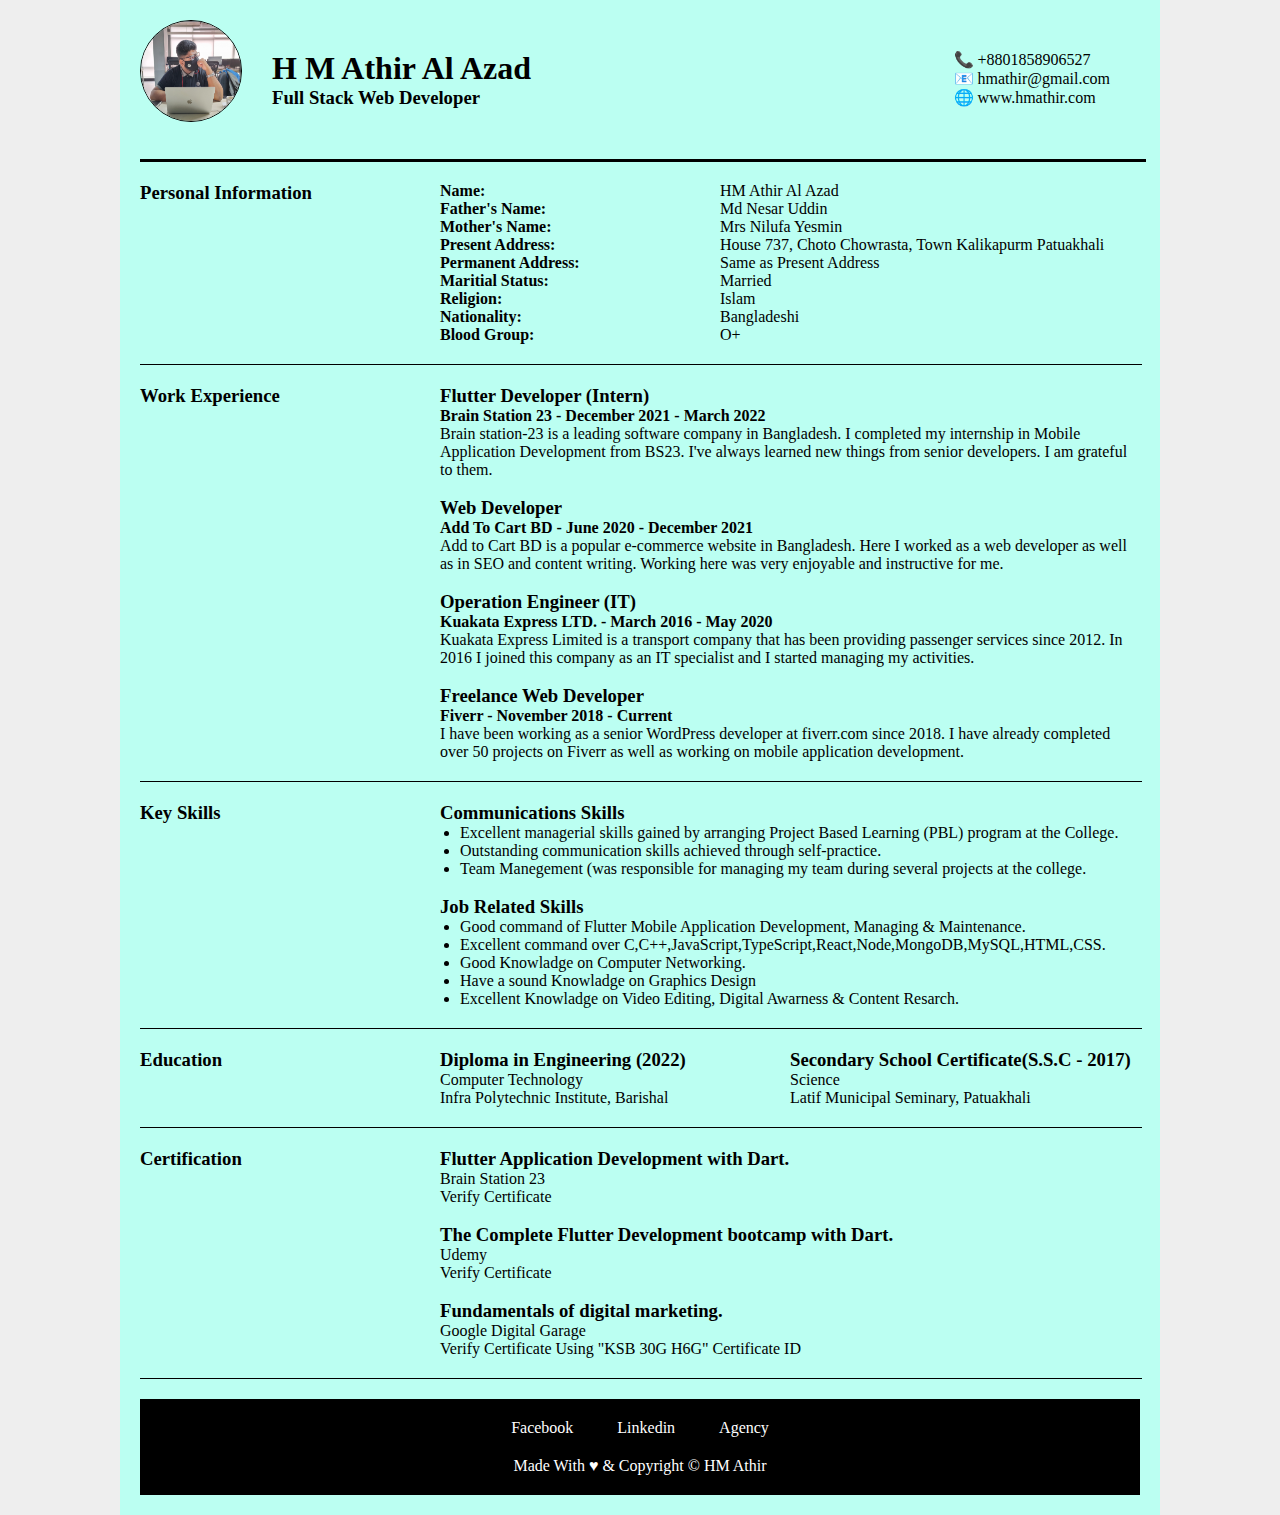
<file: index.html>
<!DOCTYPE html>
<html lang="en">
<head>
    <meta charset="UTF-8">
    <meta http-equiv="X-UA-Compatible" content="IE=edge">
    <meta name="viewport" content="width=device-width, initial-scale=1.0">
    <link rel="stylesheet" href="style.css">
    <title>Resume Of HM Athir</title>
</head>

<body>
    
    <div class="container">
        <header>
            <img class="profile-image" src="images/hmathir.jpg" alt="Image Not Found">
    
            <div class="profile-bio">
                <h1>H M Athir Al Azad</h1>
                <h3>Full Stack Web Developer</h3>
            </div>
    
            <div class="profile-contact">
                <p> <a href="tel:+8801858906527"> 📞 +8801858906527</a></p>
                <p> <a href="mailto:hmathir@gmail.com"> 📧 hmathir@gmail.com</a></p>
                <p> <a href="https://hmathir.com"> 🌐 www.hmathir.com</a></p>
                
       
            </div>

            <div class="div-clear"></div>
        </header>
        
        <hr>

        <main>
            <!--Personal Info Section Start-->
            <section class="personal-info">
                <div class="left-div">
                    <h3>Personal Information</h3>
                </div>

                <div class="right-div">
                    <div class="personal-left-right-div">
                        <p>Name: </p>
                        <p>Father's Name: </p>
                        <p>Mother's Name: </p>
                        <p>Present Address: </p>
                        <p>Permanent Address: </p>
                        <p>Maritial Status: </p>
                        <p>Religion: </p>
                        <p>Nationality: </p>
                        <p>Blood Group: </p>
                    </div>
                    <div class="personal-right-right-div">
                        <p>HM Athir Al Azad </p>
                        <p>Md Nesar Uddin </p>
                        <p>Mrs Nilufa Yesmin </p>
                        <p>House 737, Choto Chowrasta, Town Kalikapurm Patuakhali</p>
                        <p>Same as Present Address</p>
                        <p>Married</p>
                        <p>Islam</p>
                        <p>Bangladeshi</p>
                        <p>O+</p>
                    </div>
                </div>
                <div class="div-clear"></div>
                <hr class="common-hr">
            </section>
            <!--Personal Info Section End-->
            

            <!--Work Experience Section Start-->
            <section class="personal-info">
                <div class="left-div">
                    <h3>Work Experience</h3>
                </div>

                <div class="right-div">
                    <h3>Flutter Developer (Intern)</h3>
                    <p><b> Brain Station 23 - December 2021 - March 2022 </b></p>
                    <p>Brain station-23 is a leading software company in Bangladesh. I completed my internship in Mobile Application Development from BS23. I've always learned new things from senior developers. I am grateful to them.</p>
                    <br>

                    <h3>Web Developer</h3>
                    <p><b> Add To Cart BD - June 2020 - December 2021 </b></p>
                    <p>Add to Cart BD is a popular e-commerce website in Bangladesh. Here I worked as a web developer as well as in SEO and content writing. Working here was very enjoyable and instructive for me.</p>

                    <br>
                    
                    <h3>Operation Engineer (IT)</h3>
                    <p><b> Kuakata Express LTD. - March 2016 - May 2020 </b></p>
                    <p>Kuakata Express Limited is a transport company that has been providing passenger services since 2012. In 2016 I joined this company as an IT specialist and I started managing my activities.</p>

                    <br>

                    <h3>Freelance Web Developer</h3>
                    <p><b> Fiverr - November 2018 - Current </b></p>
                    <p>I have been working as a senior WordPress developer at fiverr.com since 2018. I have already completed over 50 projects on Fiverr as well as working on mobile application development.</p>
                </div>
                
                <div class="div-clear"></div>
                <hr class="common-hr">
            </section>
            <!--Work Experience Section End-->

            <!--Key Skill Section Start-->
            <section class="edu-info">
                <div class="left-div">
                    <h3>Key Skills</h3>
                </div>

                <div class="right-div">
                    <h3>Communications Skills</h3>
                    <ul>
                        <li>Excellent managerial skills gained by arranging Project Based Learning (PBL) program at the College.</li>
                        <li>Outstanding communication skills achieved through self-practice.</li>
                        <li>Team Manegement (was responsible for managing my team during several projects at the college.</li>
                    </ul>
                    <br>
                    <h3>Job Related Skills</h3>
                    <ul>
                         <li>Good command of Flutter Mobile Application Development, Managing & Maintenance.</li>
                         <li>Excellent command over C,C++,JavaScript,TypeScript,React,Node,MongoDB,MySQL,HTML,CSS.</li>
                         <li>Good Knowladge on Computer Networking.</li>
                         <li>Have a sound Knowladge on Graphics Design</li>
                         <li>Excellent Knowladge on Video Editing, Digital Awarness & Content Resarch.</li>
                    </ul>
                   
                </div>
                <div class="div-clear"></div>
                <hr class="common-hr">
            </section>
            <!--Key Skill Section End-->

            <!--Education Section Start-->
            <section class="edu-info">
                <div class="left-div">
                    <h3>Education</h3>
                </div>

                <div class="right-div">
                    <div class="left-right-div">
                        <h3>Diploma in Engineering (2022)</h3>
                        <p>Computer Technology</p>
                        <p>Infra Polytechnic Institute, Barishal</p>
                    </div>
                    
                    <div class="right-right-div"> 
                        <h3>Secondary School Certificate(S.S.C - 2017)</h3>
                        <p>Science</p>
                        <p>Latif Municipal Seminary, Patuakhali</p>
                    </div>
                </div>
                <div class="div-clear"></div>
                <hr class="common-hr">
            </section>
<!--Education Section End-->

<!--Certification Section Start-->
<section class="certification-info">
    <div class="left-div">
        <h3>Certification</h3>
    </div>

    <div class="right-div">
        <h3>Flutter Application Development with Dart.</h3>
        <p>Brain Station 23</p>
        <p><a href="https://drive.google.com/file/d/1HXRZLRc1_gAAcc2WfIu4Ni83tAj_YKLb/view?usp=sharing">Verify Certificate</a></p>
        <br>

        <h3>The Complete Flutter Development bootcamp with Dart.</h3>
        <p>Udemy</p>
        <p><a href="https://www.udemy.com/certificate/UC-3cf96843-c0c5-4d00-b4cc-f07e76b0ee11/">Verify Certificate</a></p>
        <br>
        <h3>Fundamentals of digital marketing.</h3>
        <p>Google Digital Garage</p>
        <p><a href="https://learndigital.withgoogle.com/digitalgarage/validate-certificate-code">Verify Certificate Using</a> "KSB 30G H6G" Certificate ID </p>
    </div>
    <div class="div-clear"></div>
    <hr class="common-hr">
</section>
<!--Certification Section End-->


        </main>

        <footer class="footer">
            <a href="https://facebook.com/athirofficial">Facebook</a>
            <a href="https://www.linkedin.com/in/hmathir">Linkedin</a>
            <a href="https://softx.dev">Agency</a>
            <p>Made With &hearts; & Copyright &copy; HM Athir</p>
        </footer>
    </div>
</body>

</html>
</file>
<file: style.css>
* {
  margin: 0;
  padding: 0;
}

body {
  background-color: #eeeeee;
}

.container {
  max-width: 1000px;
  background-color: #bbfff2;
  margin: 0 auto;
  padding: 20px;
}

.profile-image {
  height: 100px;
  width: 100px;
  border-radius: 50%;
  border: 1px solid black;
  float: left;
}

.profile-bio {
  float: left;
  padding: 30px;
}

.profile-contact {
  float: right;
  padding: 30px;
}

.div-clear {
  clear: both;
}

.profile-contact a {
  color: black;
  text-decoration: none;
}
.profile-contact a:hover {
  color: tomato;
  text-decoration: underline;
}

hr {
  border: 3px solid black;
  margin: 20px auto;
  border-bottom: none;
  width: 100%;
}

.left-div {
  width: 30%;
  float: left;
}

.right-div {
  float: right;
  width: 70%;
}
.right-div ul {
  margin-left: 20px;
}

.right-div a {
  color: black;
  text-decoration: none;
}

.right-div a:hover {
  color: tomato;
  text-decoration: underline;
}

.common-hr {
  width: 100%;
  border: 1px solid black;
  border-bottom: none;
}

.left-right-div {
  float: left;
  width: 50%;
}

.right-right-div {
  float: right;
  width: 50%;
}

.personal-left-right-div {
  float: left;
  width: 40%;
  font-weight: bold;
}

.personal-right-right-div {
  float: right;
  width: 60%;
}

.footer {
  background-color: black;
  color: white;
  margin: 0px auto;
  text-align: center;
  padding: 20px;
}

.footer a {
  color: white;
  text-decoration: none;
  margin: 20px;
}
.footer a:hover {
  color: tomato;
  text-decoration: underline;
}

.footer p {
  margin-top: 20px;
}
</file>
